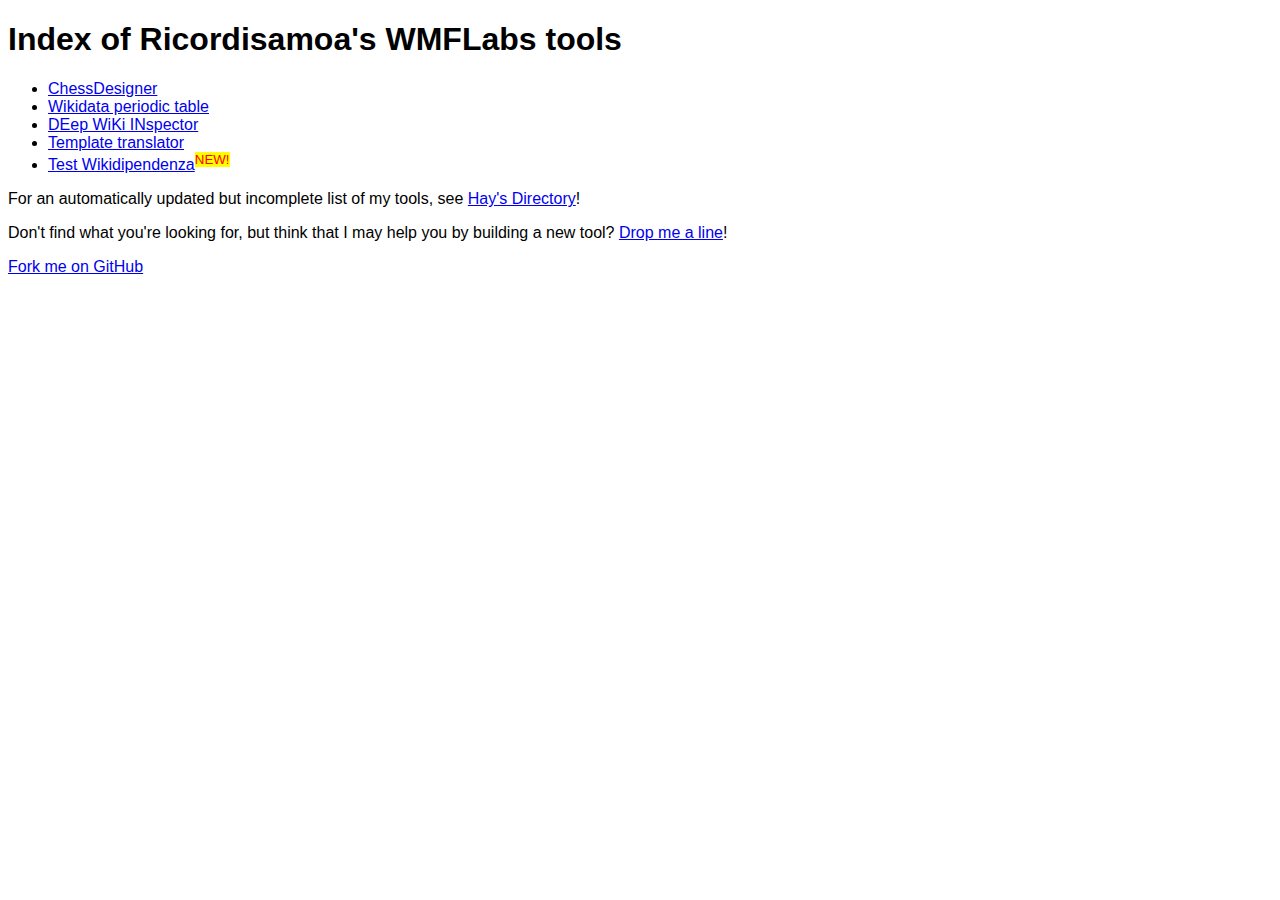
<file: index.html>
<!DOCTYPE html>
<html lang="en">
<head>
<meta charset="utf-8">
<title>Index of Ricordisamoa's tools - Wikimedia Labs</title>
<link rel="stylesheet" href="//tools-static.wmflabs.org/cdnjs/ajax/libs/github-fork-ribbon-css/0.2.2/gh-fork-ribbon.min.css">
<style type="text/css">
body {
    font-family: sans-serif;
}
sup.new {
    background: yellow;
    color: red;
}
.github-fork-ribbon:before {
    background-color: #007c00;
}
</style>
</head>
<body>
<h1>Index of Ricordisamoa's WMFLabs tools</h1>
<ul>
<li><a href="//tools.wmflabs.org/ricordisamoa/chess/">ChessDesigner</a></li>
<li><a href="//tools.wmflabs.org/ptable/">Wikidata periodic table</a></li>
<li><a href="//tools.wmflabs.org/dewkin/">DEep WiKi INspector</a></li>
<li><a href="//tools.wmflabs.org/translatemplate/">Template translator</a></li>
<li><a href="//tools.wmflabs.org/wikidipendenza/">Test Wikidipendenza</a><sup class="new">NEW!</sup></li>
</ul>
<p>
For an automatically updated but incomplete list of my tools, see
<a href="//tools.wmflabs.org/hay/directory/#/author/Ricordisamoa">Hay's Directory</a>!
</p>
<p>
Don't find what you're looking for, but think that I may help you by building a new tool?
<a href="//meta.wikimedia.org/wiki/User_talk:Ricordisamoa?action=edit&amp;section=new&amp;preloadtitle=Tool+suggestion">Drop me a line</a>!
</p>
<a class="github-fork-ribbon" href="//github.com/ricordisamoa/labs" data-ribbon="Fork me on GitHub" title="Fork me on GitHub">Fork me on GitHub</a>
</body>
</html>
</file>
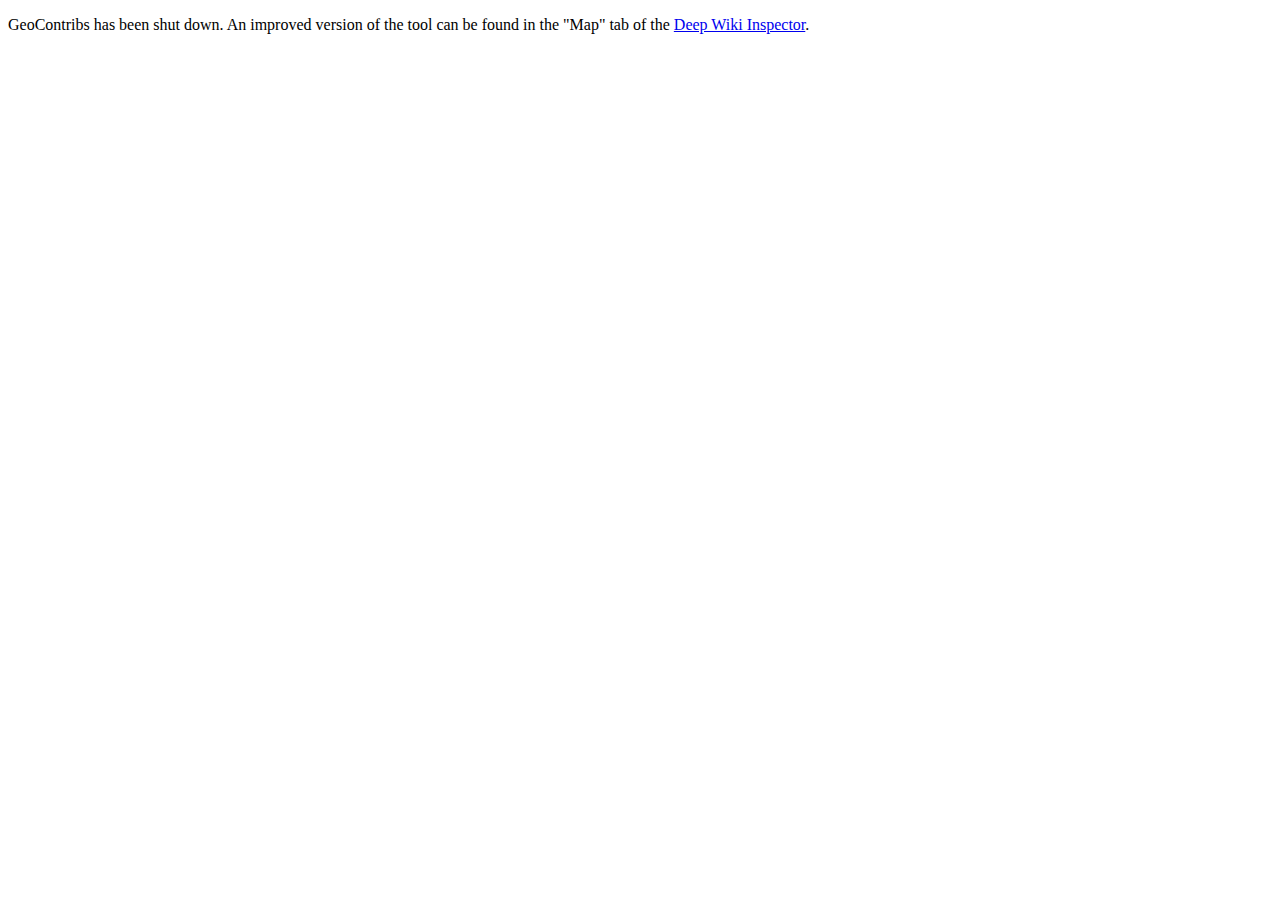
<file: geocontribs/index.html>
<!DOCTYPE html>
<html lang="en">
<head>
<meta charset="utf-8">
<title>GeoContribs</title>
<meta name="robots" content="noindex">
<link href="//upload.wikimedia.org/wikipedia/commons/f/fe/Crystal_Clear_app_browser.png" rel="shortcut icon" type="image/png">
</head>
<body>
<p>GeoContribs has been shut down. An improved version of the tool can be found in
the "Map" tab of the <a href="//tools.wmflabs.org/dewkin/">Deep Wiki Inspector</a>.</p>
</body>
</html>
</file>
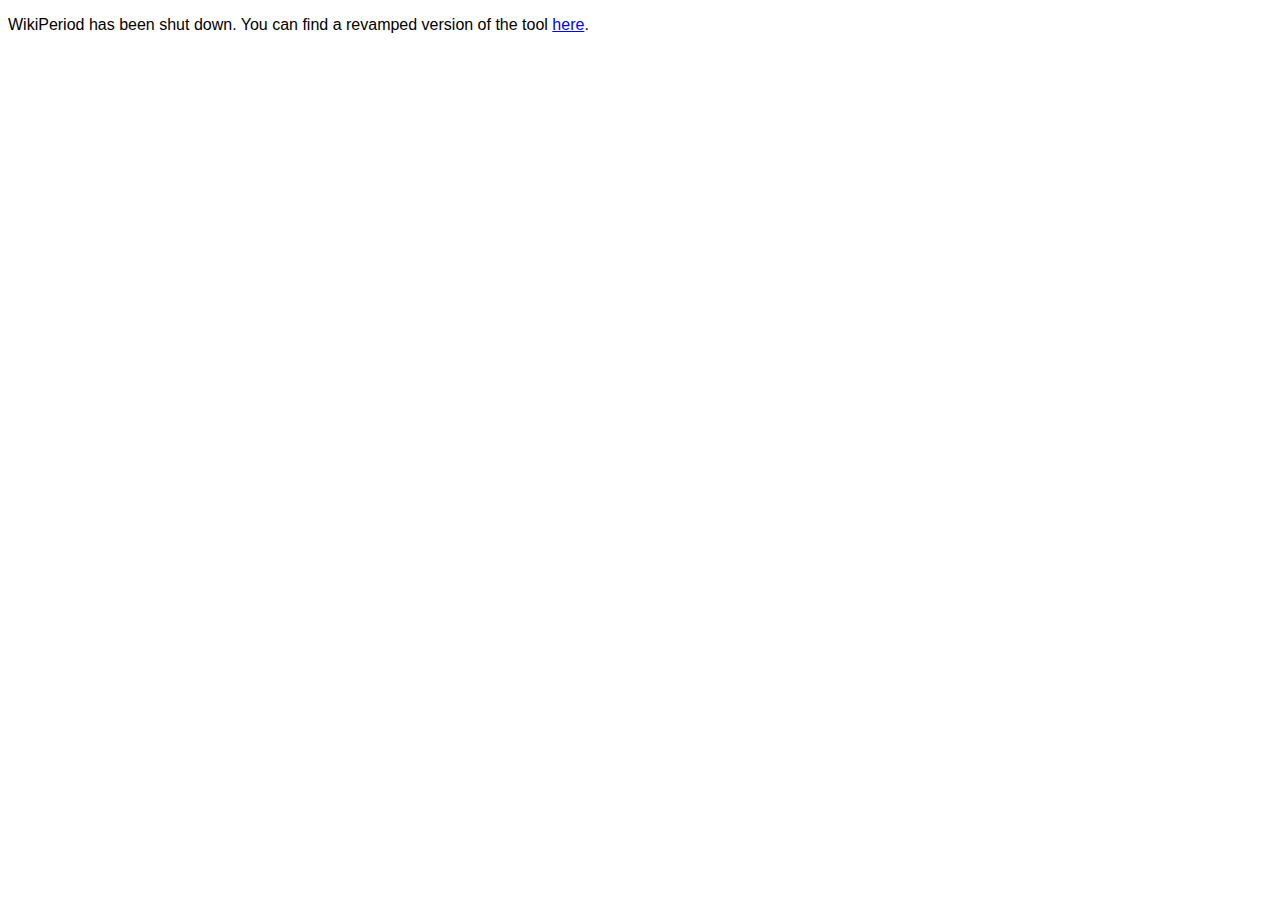
<file: period/index.html>
<!DOCTYPE html>
<html lang="en">
<head>
<meta charset="utf-8">
<title>WikiPeriod by Ricordisamoa</title>
<meta name="robots" content="noindex">
<link rel="shortcut icon" href="//upload.wikimedia.org/wikipedia/commons/thumb/a/af/Dmitri_Mendeleev.jpg/27px-Dmitri_Mendeleev.jpg">
<link rel="canonical" href="https://tools.wmflabs.org/ricordisamoa/period/">
<link rel="stylesheet" href="common.css">
</head>
<body>
<p>WikiPeriod has been shut down. You can find a revamped version of the tool
<a href="//tools.wmflabs.org/ptable/">here</a>.</p>
</body>
</html>
</file>
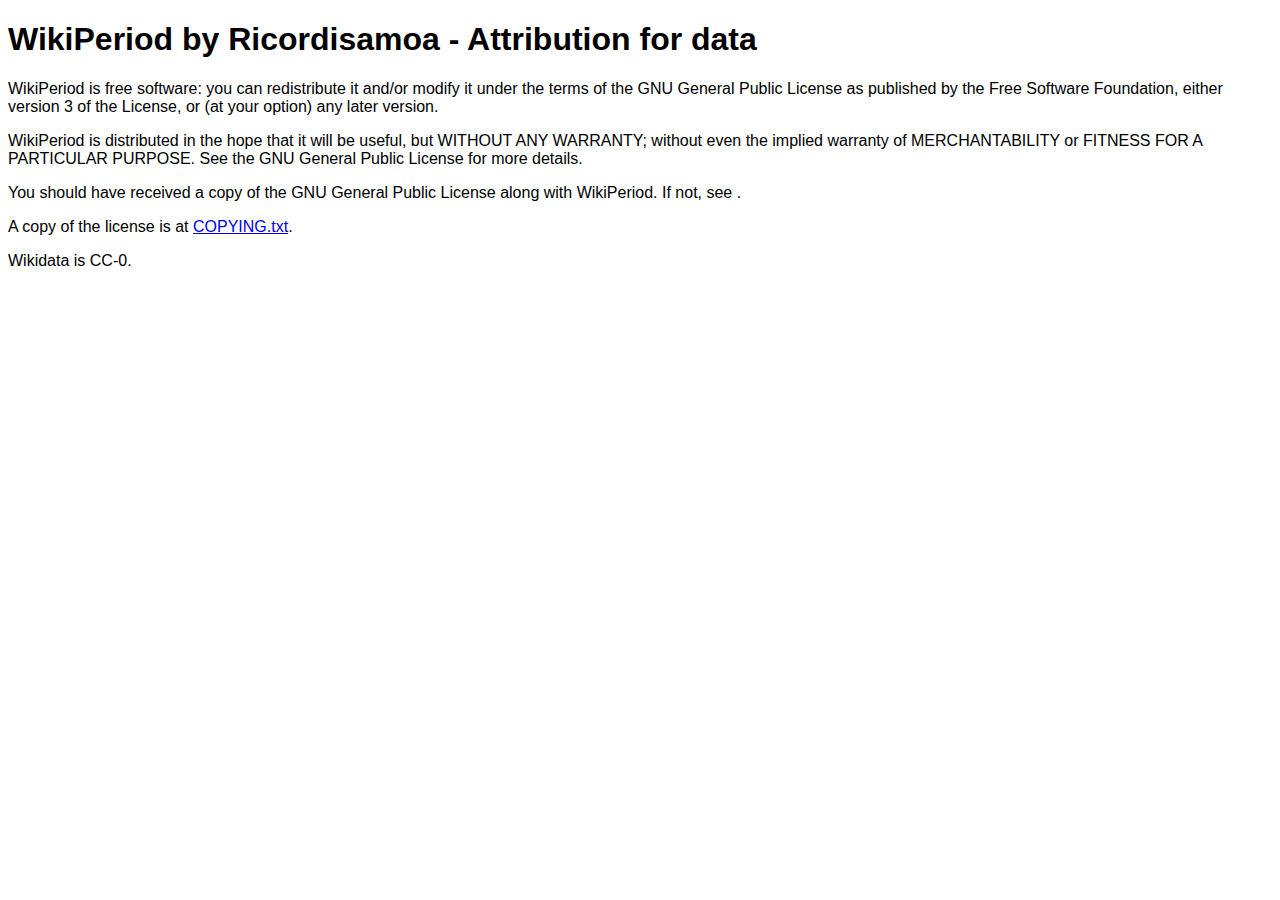
<file: wikiperiod/attribution.html>
<!DOCTYPE html>
<html>
<head>
<meta charset="utf-8">
<title>WikiPeriod by Ricordisamoa - Attribution for data</title>
<link rel="shortcut icon" href="//upload.wikimedia.org/wikipedia/commons/thumb/a/af/Dmitri_Mendeleev.jpg/27px-Dmitri_Mendeleev.jpg">
<link rel="help" href="docs.html">
<link rel="stylesheet" href="period.css">
</head>
<body>
<h1>WikiPeriod by Ricordisamoa - Attribution for data</h1>

<p>
	WikiPeriod is free software: you can redistribute it and/or modify
	it under the terms of the GNU General Public License as published by
	the Free Software Foundation, either version 3 of the License, or
	(at your option) any later version.</p><p>
	WikiPeriod is distributed in the hope that it will be useful,
	but WITHOUT ANY WARRANTY; without even the implied warranty of
	MERCHANTABILITY or FITNESS FOR A PARTICULAR PURPOSE.  See the
	GNU General Public License for more details.</p><p>
	You should have received a copy of the GNU General Public License
	along with WikiPeriod.  If not, see <http://www.gnu.org/licenses/>.</p><p>
	A copy of the license is at <a href="COPYING.txt">COPYING.txt</a>.
</p>

Wikidata is CC-0.
</body>
</html>
</file>
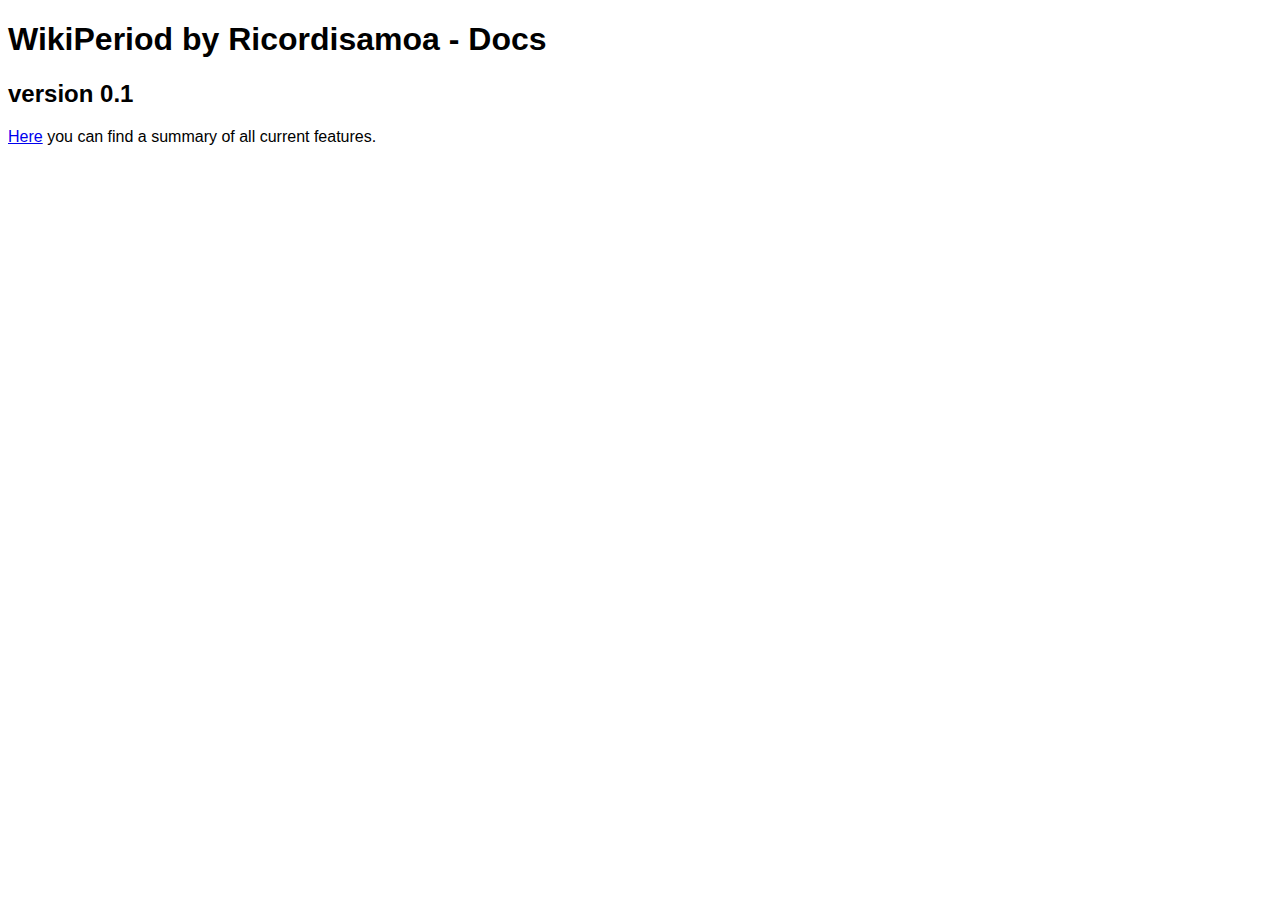
<file: wikiperiod/docs.html>
<!--
	This file is part of WikiPeriod © 2012-2013 by Ricordisamoa.

	WikiPeriod is free software: you can redistribute it and/or modify
	it under the terms of the GNU General Public License as published by
	the Free Software Foundation, either version 3 of the License, or
	(at your option) any later version.

	WikiPeriod is distributed in the hope that it will be useful,
	but WITHOUT ANY WARRANTY; without even the implied warranty of
	MERCHANTABILITY or FITNESS FOR A PARTICULAR PURPOSE.  See the
	GNU General Public License for more details.

	You should have received a copy of the GNU General Public License
	along with WikiPeriod.  If not, see <http://www.gnu.org/licenses/>.

	A copy of the license is at LICENSE (in the parent directory).
-->
<!DOCTYPE html>
<html>
<head>
<meta charset="utf-8">
<title>WikiPeriod by Ricordisamoa - Docs</title>
<link rel="shortcut icon" href="//upload.wikimedia.org/wikipedia/commons/thumb/a/af/Dmitri_Mendeleev.jpg/27px-Dmitri_Mendeleev.jpg">
<link rel="stylesheet" href="period.css">
</head>
<body>
<h1>WikiPeriod by Ricordisamoa - Docs</h1>
<h2>version 0.1</h2>
<p><a href="//www.wikidata.org/wiki/Special:MyLanguage/Wikidata:Tools#WikiPeriod">Here</a> you can find a summary of all current features.</p>
</body>
</html>
</file>
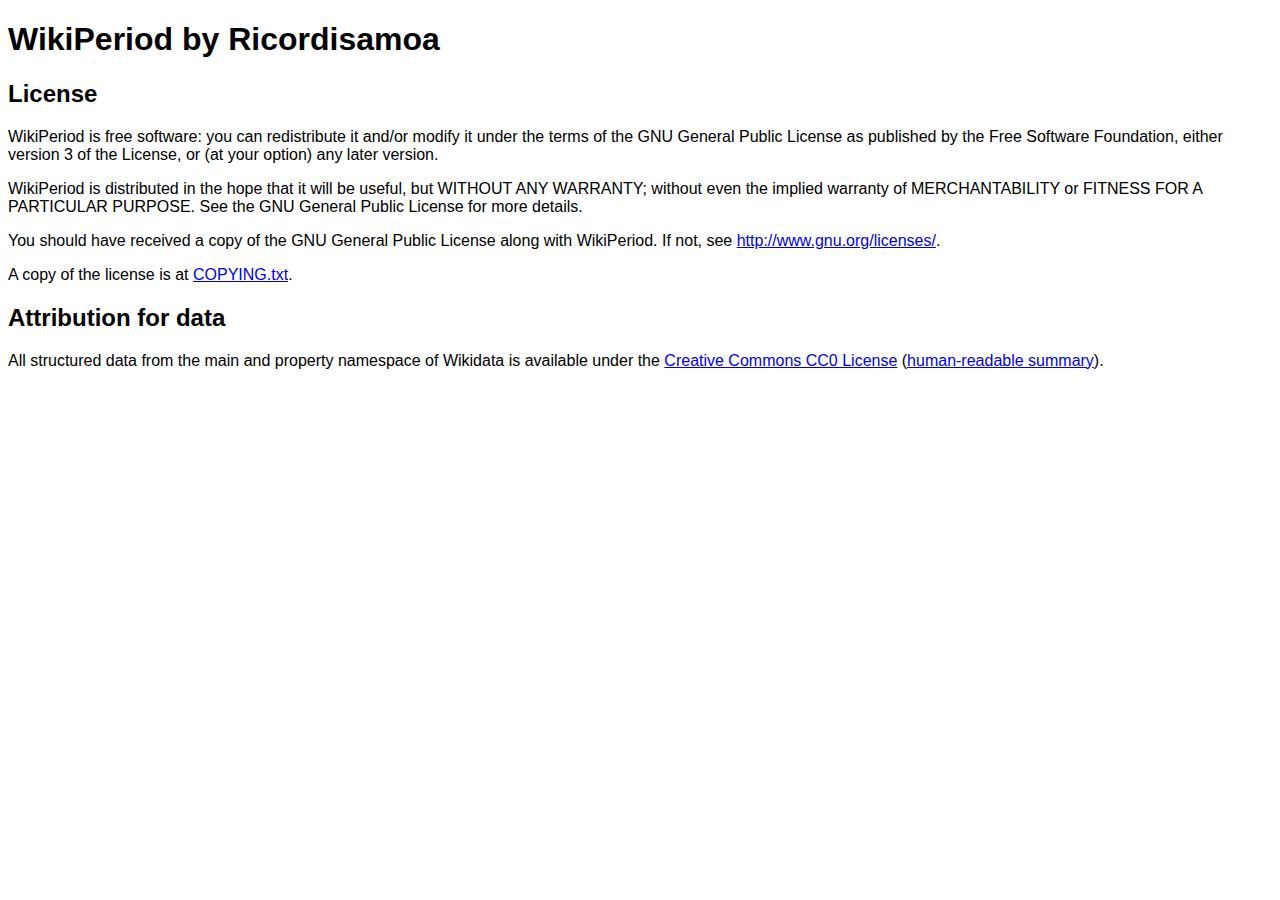
<file: wikiperiod/license.html>
<!--
	This file is part of WikiPeriod © 2012-2013 by Ricordisamoa.

	WikiPeriod is free software: you can redistribute it and/or modify
	it under the terms of the GNU General Public License as published by
	the Free Software Foundation, either version 3 of the License, or
	(at your option) any later version.

	WikiPeriod is distributed in the hope that it will be useful,
	but WITHOUT ANY WARRANTY; without even the implied warranty of
	MERCHANTABILITY or FITNESS FOR A PARTICULAR PURPOSE.  See the
	GNU General Public License for more details.

	You should have received a copy of the GNU General Public License
	along with WikiPeriod.  If not, see <http://www.gnu.org/licenses/>.

	A copy of the license is at LICENSE (in the parent directory).
-->
<!DOCTYPE html>
<html>
<head>
<meta charset="utf-8">
<title>WikiPeriod by Ricordisamoa - License and attribution for data</title>
<link rel="shortcut icon" href="//upload.wikimedia.org/wikipedia/commons/thumb/a/af/Dmitri_Mendeleev.jpg/27px-Dmitri_Mendeleev.jpg">
<link rel="help" href="docs.html">
<link rel="stylesheet" href="period.css">
</head>
<body>
<h1>WikiPeriod by Ricordisamoa</h1>

<h2>License</h2>
<p>
WikiPeriod is free software: you can redistribute it and/or modify
it under the terms of the GNU General Public License as published by
the Free Software Foundation, either version 3 of the License, or
(at your option) any later version.</p>
<p>
WikiPeriod is distributed in the hope that it will be useful,
but WITHOUT ANY WARRANTY; without even the implied warranty of
MERCHANTABILITY or FITNESS FOR A PARTICULAR PURPOSE.  See the
GNU General Public License for more details.</p>
<p>
You should have received a copy of the GNU General Public License
along with WikiPeriod.  If not, see <a href="http://www.gnu.org/licenses/">http://www.gnu.org/licenses/</a>.
</p>
<p>
A copy of the license is at <a href="COPYING.txt">COPYING.txt</a>.
</p>

<h2>Attribution for data</h2>
<p>
All structured data from the main and property namespace of Wikidata is available under the
<a href="//creativecommons.org/publicdomain/zero/1.0/legalcode">Creative Commons CC0 License</a>
(<a href="//creativecommons.org/publicdomain/zero/1.0/">human-readable summary</a>).
</p>
</body>
</html>
</file>
<file: period/common.css>
body {
	font-family: sans-serif;
}
</file>
<file: wikiperiod/period.css>
/*
	This file is part of WikiPeriod © 2012-2013 by Ricordisamoa.

	WikiPeriod is free software: you can redistribute it and/or modify
	it under the terms of the GNU General Public License as published by
	the Free Software Foundation, either version 3 of the License, or
	(at your option) any later version.

	WikiPeriod is distributed in the hope that it will be useful,
	but WITHOUT ANY WARRANTY; without even the implied warranty of
	MERCHANTABILITY or FITNESS FOR A PARTICULAR PURPOSE.  See the
	GNU General Public License for more details.

	You should have received a copy of the GNU General Public License
	along with WikiPeriod.  If not, see <http://www.gnu.org/licenses/>.

	A copy of the license is at LICENSE (in the parent directory).
*/
body{
	font-family:sans-serif;
	font-size:100%;
}
table#period{
	border-spacing:0;
}
table#period td{
	width:6em;
	height:5em;
	padding:0;
	display:inline-block;
	text-align:center;
	border:2px white solid;
	background:lemonchiffon;
}
table#period td>span:first-child{
	font-size:1.7em;
}
</file>
